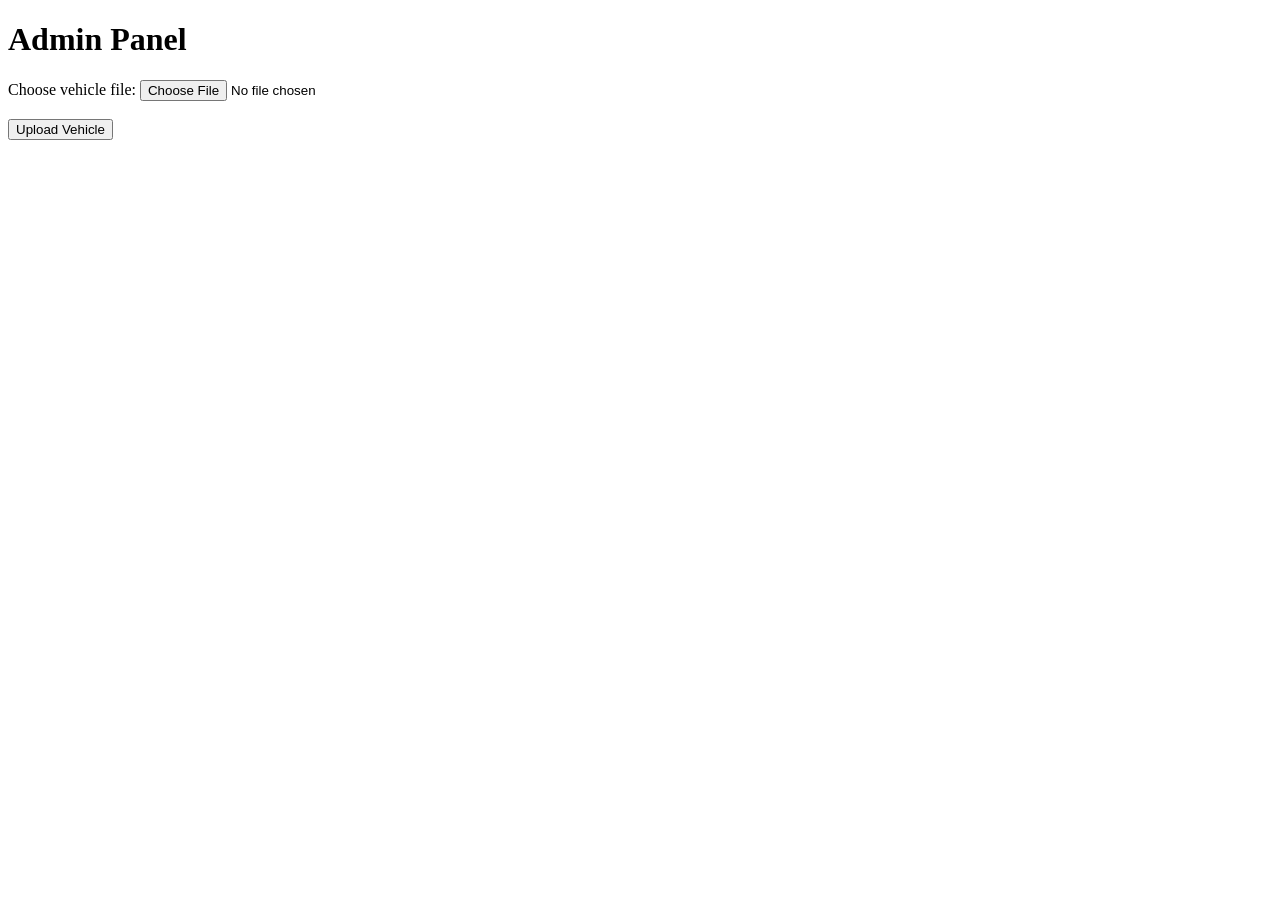
<file: admin.html>
<!DOCTYPE html>
<html lang="en">
<head>
    <meta charset="UTF-8">
    <meta name="viewport" content="width=device-width, initial-scale=1.0">
    <title>Admin Panel - Upload Vehicles</title>
</head>
<body>
    <h1>Admin Panel</h1>
    <form action="/upload" method="POST" enctype="multipart/form-data">
        <label for="vehicle">Choose vehicle file:</label>
        <input type="file" id="vehicle" name="vehicle" accept="image/*, .pdf"><br><br>
        <input type="submit" value="Upload Vehicle">
    </form>
</body>
</html>
</file>
